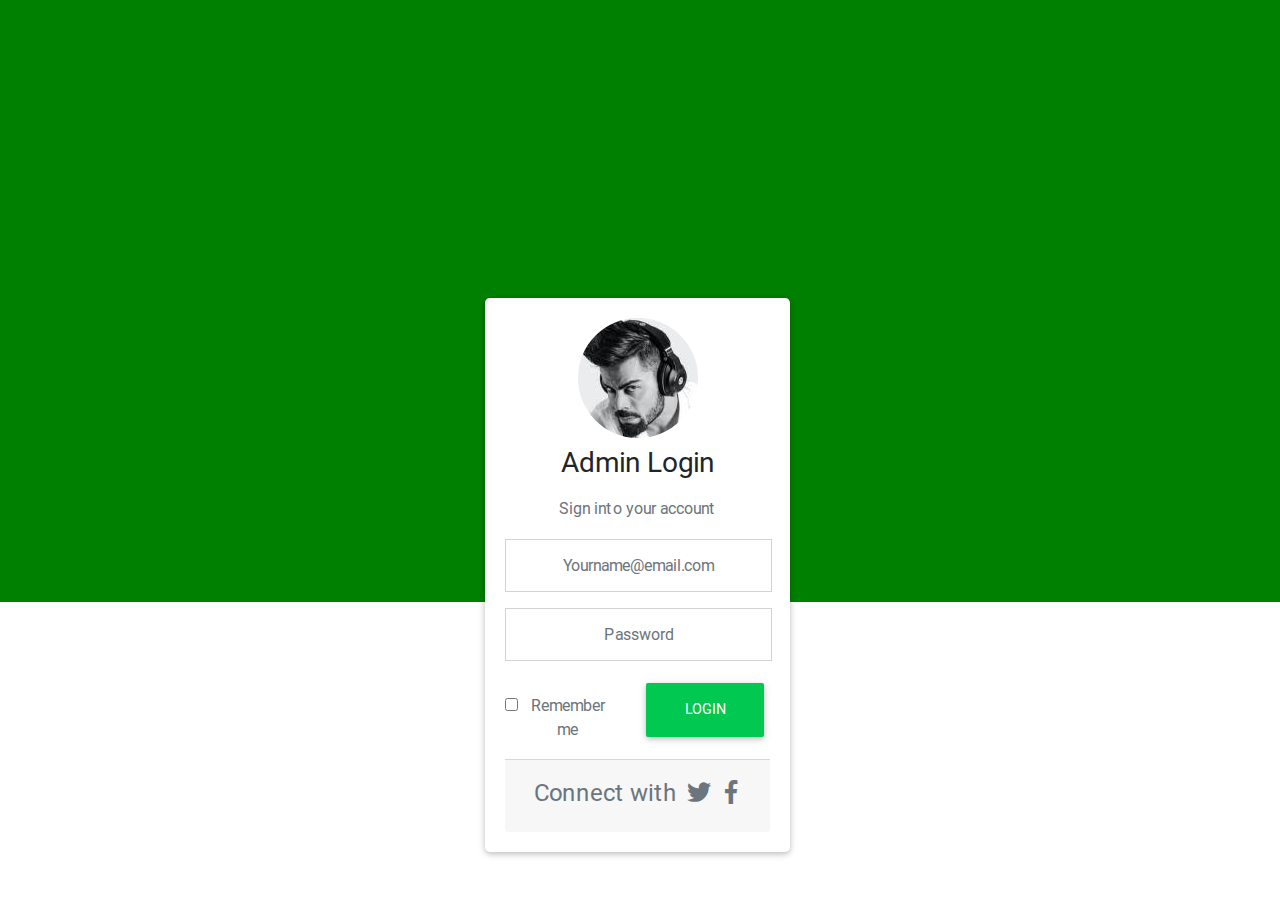
<file: index.html>
<!DOCTYPE html>
<html>
<head>
    <meta charset="utf-8" />
    <meta http-equiv="X-UA-Compatible" content="IE=edge">
    <meta name="viewport" content="width=device-width, initial-scale=1">
    <link rel="stylesheet" href="bootstrap/css/fontawesome-all.css">
    <link rel="stylesheet" href="bootstrap/css/bootstrap.css">
    <link rel="stylesheet" href="bootstrap/css/mdb.css">
    <link rel="stylesheet" href="css/index.css">
    <script src="angular/angular.js"></script>
    <title>Profile Page</title>
    <link rel="icon" href="img/icon.png">
</head>
<body>
<!--log in section-->
<div class="container  mt-5" id="form">
<div class="card w-50 text-center">
<div class="card-body">
    <div class="row">
        <div class="col-xl-12 col-lg-12 col-md-12 d-xl-block d-lg-block d-md-block d-sm-none d-none">
            <img src="img/profile-image-1.jpeg" class="rounded-circle">
            <h3 class="mt-2">Admin Login</h3>
            <p class="text-muted">Sign into  your account</p>
        </div>
    </div>
    <div class="row">
        <div class="col">
            <form>
                <div class="form-group">
                    <input  type="email" class="form-control text-center" id="email" placeholder="Yourname@email.com">
                </div>
                <div class="form-group">
                    <input  type="password" class="form-control text-center" id="password" placeholder="Password">
                </div>
                <div class="row">
                    <div class="col">
                        <div class="form-check mt-3">
                            <input type="checkbox"  class="form-check-input">
                            <label class="form-check-label text-muted">Remember me</label>
                        </div>
                    </div>
                    <div class="col">
                        <a  class="btn btn-success btn-lg" id="button">LOGIN</a>
                    </div>
                </div>
            </form>
        </div>
    </div>
    <div class="card-footer mt-3">
       <div class="row">
           <div class="col">
              <h4 class="text-muted p-1">Connect with
                  <i class="fab fa-twitter p-1"></i>
                  <i class="fab fa-facebook-f p-1 "></i>
              </h4>
           </div>
       </div> 
    </div>
</div>
</div>
</div>

<!--Body Ends-->    
<script src="bootstrap/js/jquery-3.2.1.min.js"></script>
<script src="bootstrap/js/popper.min.js"></script>
<script src="bootstrap/js/bootstrap.min.js"></script>
<script src="bootstrap/js/mdb.min.js"></script>
<script src="js/index.js"></script>
</body>
</html>
</file>
<file: css/index.css>
#form{
    position:relative;
    top:250px;
    left:150px;
    width:50%;
}
body {
    
    background: linear-gradient(to top , green 100%, white 0) no-repeat;
  }

#email,#password{
    border:1px solid lightgray;
   
}
</file>
